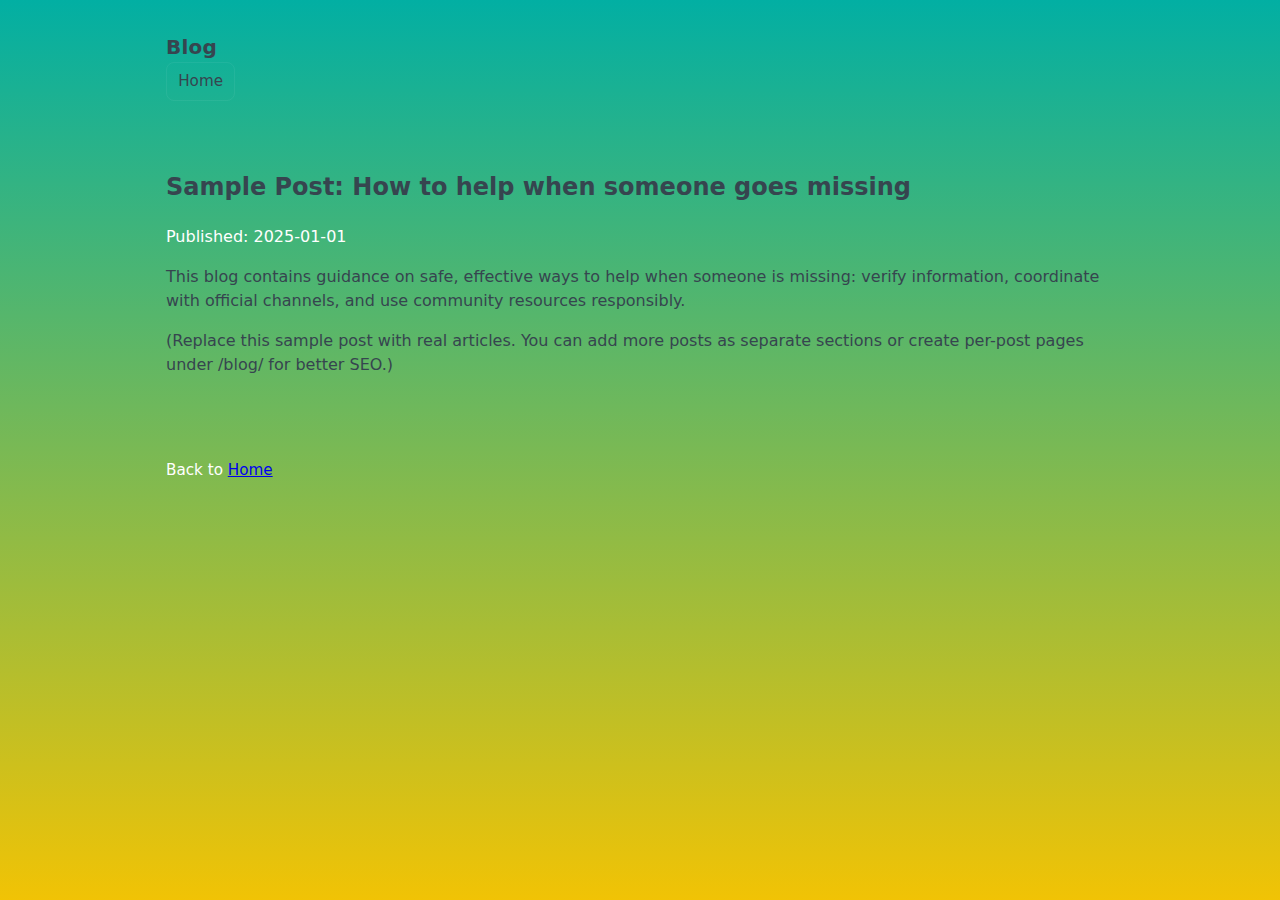
<file: blog.html>
<!doctype html>
<html lang="en">
<head>
  <meta charset="utf-8" />
  <meta name="viewport" content="width=device-width,initial-scale=1" />
  <title>Blog — Missing People</title>
  <link rel="stylesheet" href="styles.css" />
</head>
<body>
  <header class="site-header">
    <div class="inner">
      <h1 class="site-title">Blog</h1>
      <nav aria-label="secondary">
        <a class="nav-btn" href="index.html">Home</a>
      </nav>
    </div>
  </header>

  <main class="inner" role="main">
    <article style="margin-top:1rem">
      <h2>Sample Post: How to help when someone goes missing</h2>
      <p class="muted">Published: 2025-01-01</p>
      <p>
        This blog contains guidance on safe, effective ways to help when someone is missing:
        verify information, coordinate with official channels, and use community resources responsibly.
      </p>
      <p>
        (Replace this sample post with real articles. You can add more posts as separate sections
        or create per-post pages under /blog/ for better SEO.)
      </p>
    </article>
  </main>

  <footer class="site-footer">
    <div class="inner">
      <p>Back to <a href="index.html">Home</a></p>
    </div>
  </footer>
  <script src="script.js"></script>
</body>
</html>
</file>
<file: styles.css>
:root{
  --bg:#6082b6;
  --card:#c4cee2;
  --accent:#4c8bf5;
  --accent-2:#ff6b6b;
  --muted:#ffffff;
  --text:#36454f;
  --radius:10px;
  --gap:1rem;
  font-family: system-ui, -apple-system, "Segoe UI", Roboto, "Helvetica Neue", Arial;
}

*{box-sizing:border-box}
html,body{height:100%}
body{
  margin:0;
  background:linear-gradient(#02afa3, #f1c305);
  color:var(--text);
  -webkit-font-smoothing:antialiased;
  -moz-osx-font-smoothing:grayscale;
  line-height:1.5;
}

/* layout */
.inner{max-width:980px;margin:0 auto;padding:1rem}
.site-header{padding:1rem 0}
.site-title{margin:0;font-size:1.25rem;letter-spacing:0.2px}
.top-nav{display:flex;gap:0.5rem;flex-wrap:wrap;margin-top:0.5rem}
.nav-btn{
  display:inline-flex;align-items:center;gap:0.5rem;
  background:transparent;border:1px solid rgba(255,255,255,0.06);
  color:var(--text);padding:0.45rem 0.7rem;border-radius:8px;text-decoration:none;font-size:0.95rem;
}
.nav-btn:hover{background:rgba(255,255,255,0.03)}

/* hero */
.hero{padding:2.2rem 0}
.about{background:linear-gradient(180deg, rgba(255,255,255,0.02), rgba(255,255,255,0.01));padding:1.6rem;border-radius:var(--radius);border:1px solid rgba(255,255,255,0.03)}
.about h2{margin-top:0}
.about p{color:var(--text)}
.about ul{color:var(--muted);margin-top:0.2rem}

.callout{
  background:rgba(255,107,107,0.08);
  border-left:4px solid var(--accent);
  padding:0.6rem 0.8rem;margin:1rem 0;border-radius:6px;color:var(--text)
}

.cta-row{display:flex;gap:0.6rem;flex-wrap:wrap;margin-top:1rem}
.cta{
  display:inline-block;padding:0.7rem 1rem;border-radius:8px;background:var(--accent);
  color:white;text-decoration:none;font-weight:600
}
.cta.alt{background:var(--accent-2)}
.cta.outline{background:rgba(255,107,107,0.08);border:1px solid rgba(255,255,255,0.06);color:var(--text)}

/* footer */
.site-footer{padding:1.2rem 0;color:var(--muted);font-size:0.95rem}
.muted{color:var(--muted);margin:0.25rem 0 0}

/* small screens */
@media (max-width:520px){
  .inner{padding:0.6rem}
  .site-title{font-size:1rem}
  .cta{width:100%;text-align:center}
}
</file>
